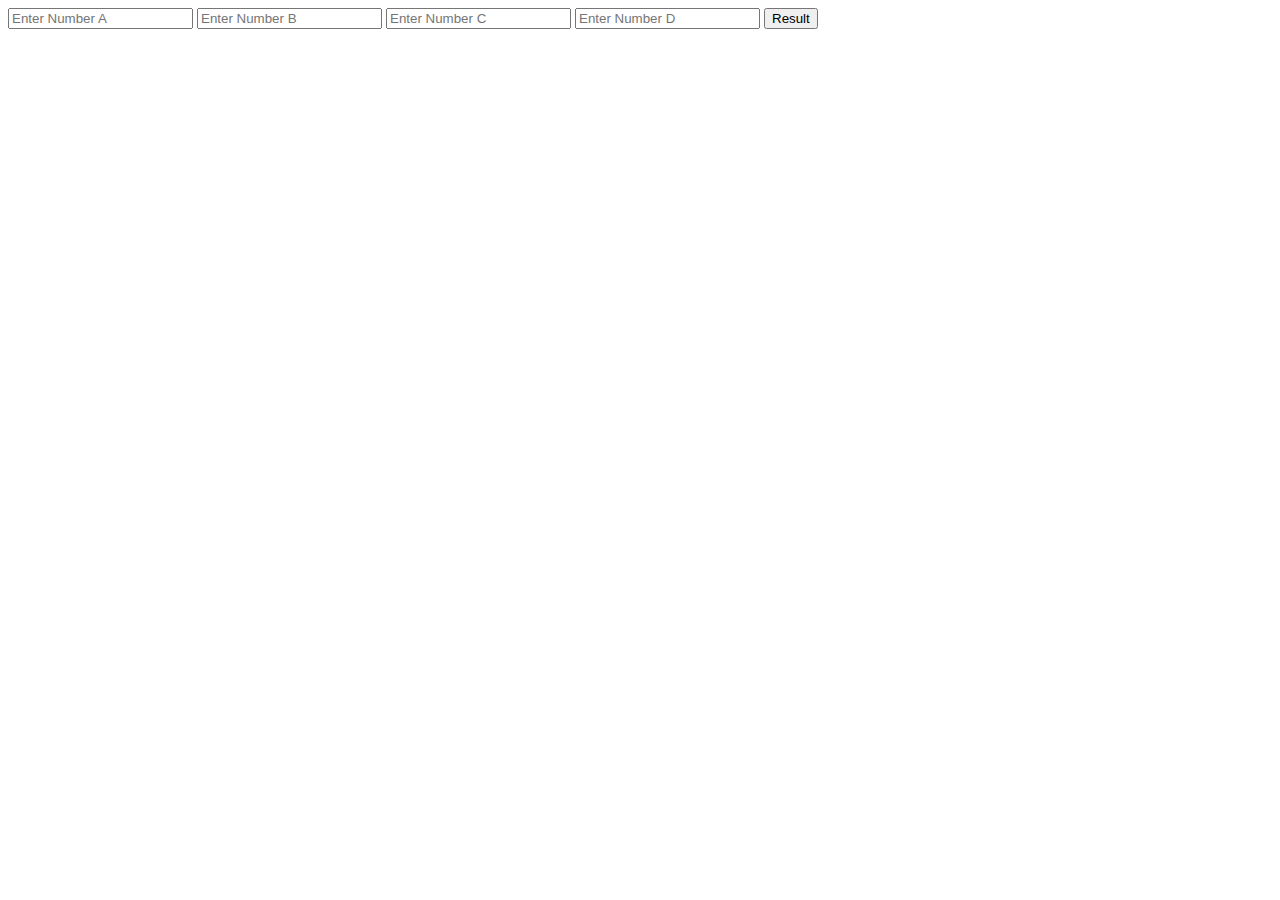
<file: js/biggest/index.html>
<!DOCTYPE html>
<html lang="en">
<head>
    <meta charset="UTF-8">
    <meta name="viewport" content="width=device-width, initial-scale=1.0">
    <title>Biggest Number</title>
</head>
<body>
    <input type="number" id = "numberA" placeholder="Enter Number A">
    <input type="number" id = "numberB" placeholder="Enter Number B">
    <input type="number" id = "numberC" placeholder="Enter Number C">
    <input type="number" id = "numberD" placeholder="Enter Number D">
    <button onclick = "calculate()"> Result</button>
    <script src="script.js"> </script>
</body>
</html>
</file>
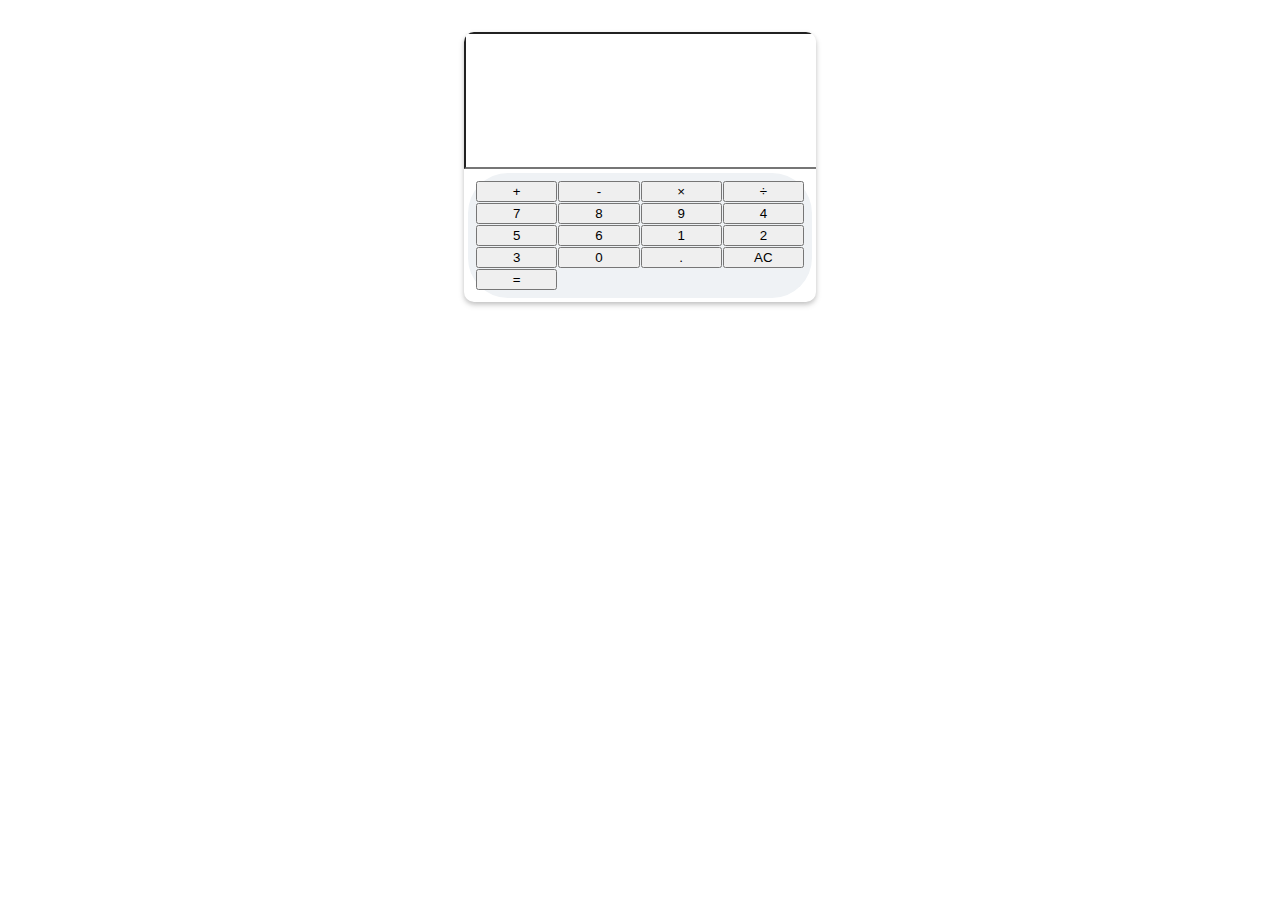
<file: js/calculator/index.html>
<!DOCTYPE html>
<html lang="en">
<head>
    <meta charset="UTF-8">
    <meta name="viewport" content="width=device-width, initial-scale=1.0">
    <title>Calculator</title>
    <link rel="stylesheet" href="styles.css">
</head>
<body>
    <div id="calculator">
        <input id="display" readonly>
        <div id="keys">
            <button onclick="changeSth('+')">+</button>
            <button onclick="changeSth('-')">-</button>
            <button onclick="changeSth('*')">&times;</button>
            <button onclick="changeSth('÷')">÷</button>
            <button onclick="changeSth('7')"> 7</button>
            <button onclick="changeSth('8')">8</button>
            <button onclick="changeSth('9')">9</button>
            <button onclick="changeSth('4')">4</button>
            <button onclick="changeSth('5')">5</button>
            <button onclick="changeSth('6')">6</button>
            <button onclick="changeSth('1')">1</button>
            <button onclick="changeSth('2')">2</button>
            <button onclick="changeSth('3')">3</button>
            <button onclick="changeSth('0')">0</button>
            <button onclick="changeSth('.')">.</button>
            <button onclick="clearDisplay()">AC</button>
            <button onclick="calculateTotal()">=</button>
        </div>
      </div>
      <script src="index.js"></script>
</body>
</html>
</file>
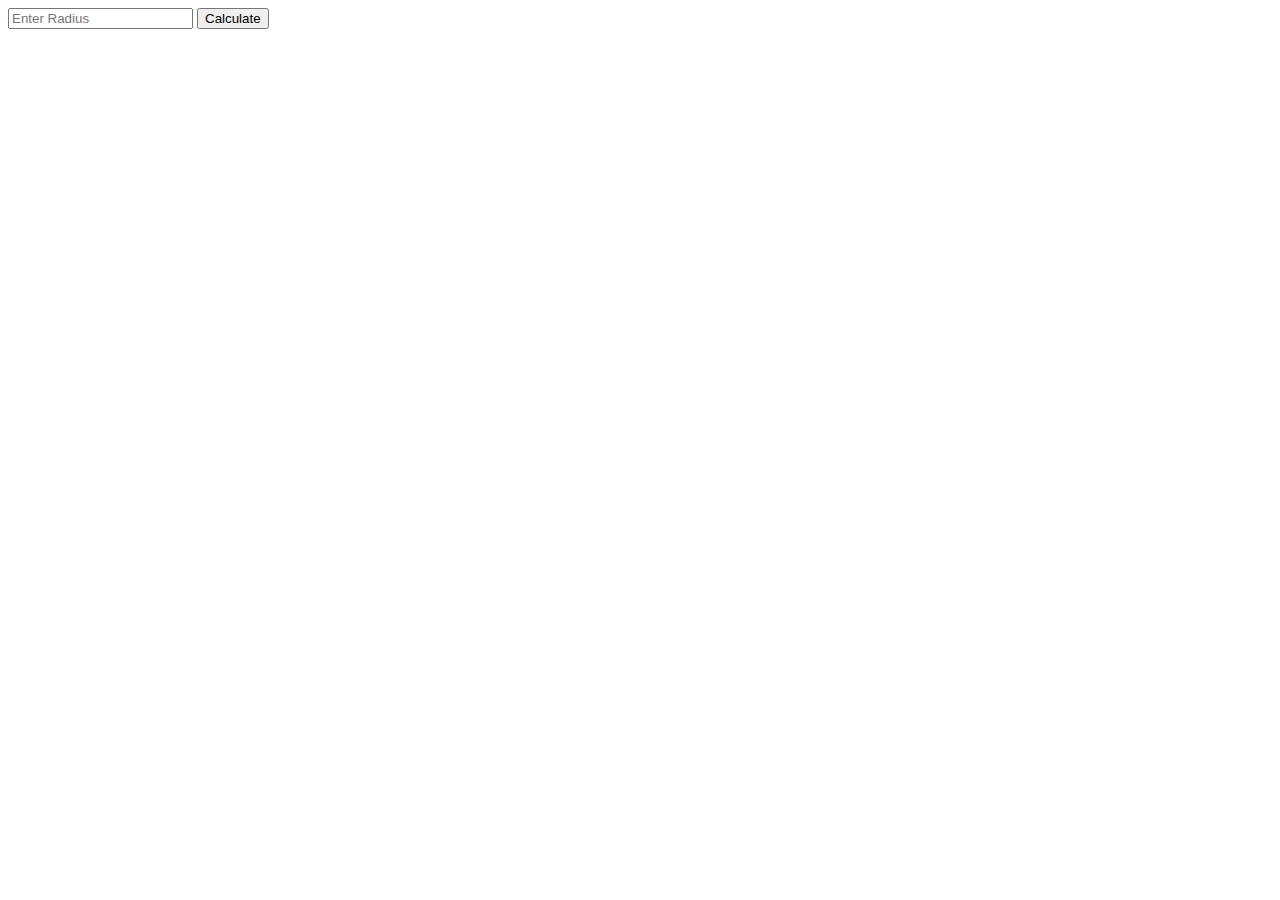
<file: js/circle/index.html>
<!DOCTYPE html>
<html lang="en">
<head>
    <meta charset="UTF-8">
    <meta name="viewport" content="width=device-width, initial-scale=1.0">
    <title>Cirlce</title>
</head>
<body>
    <input type="number" id = "radius" placeholder="Enter Radius">
    <button onclick = "calculate()">Calculate</buttom>
    <script src="script.js"> </script>
</body>
</html>
</file>
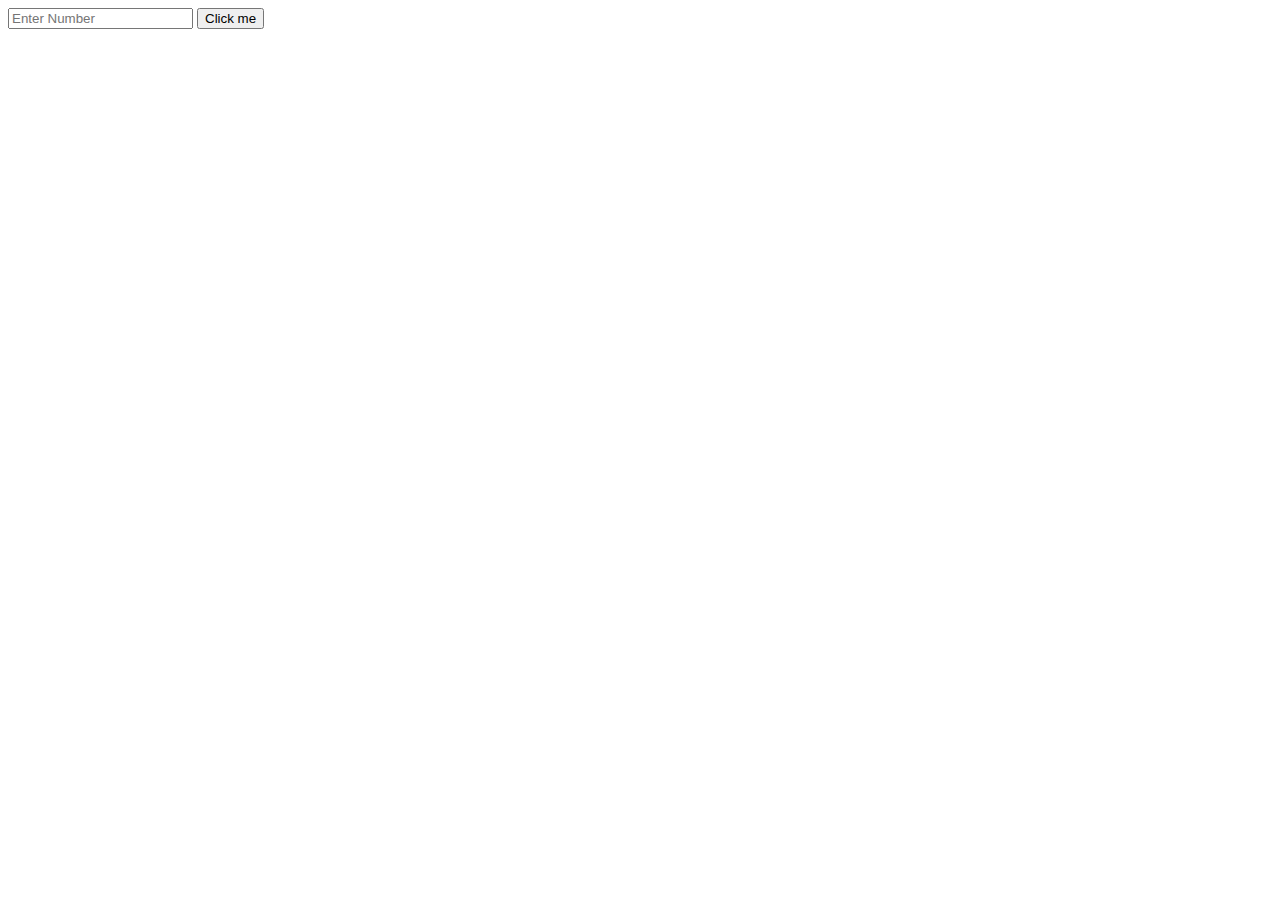
<file: js/oddeven/index.html>
<!DOCTYPE html>
<html lang="en">
<head>
    <meta charset="UTF-8">
    <meta name="viewport" content="width=device-width, initial-scale=1.0">
    <title>Document</title>
</head>
<body>
    <input type="text" id="number" placeholder="Enter Number">
    <button onclick="myFunction()">Click me</button>
    <script src="script.js"></script>
</body>
</html>
</file>
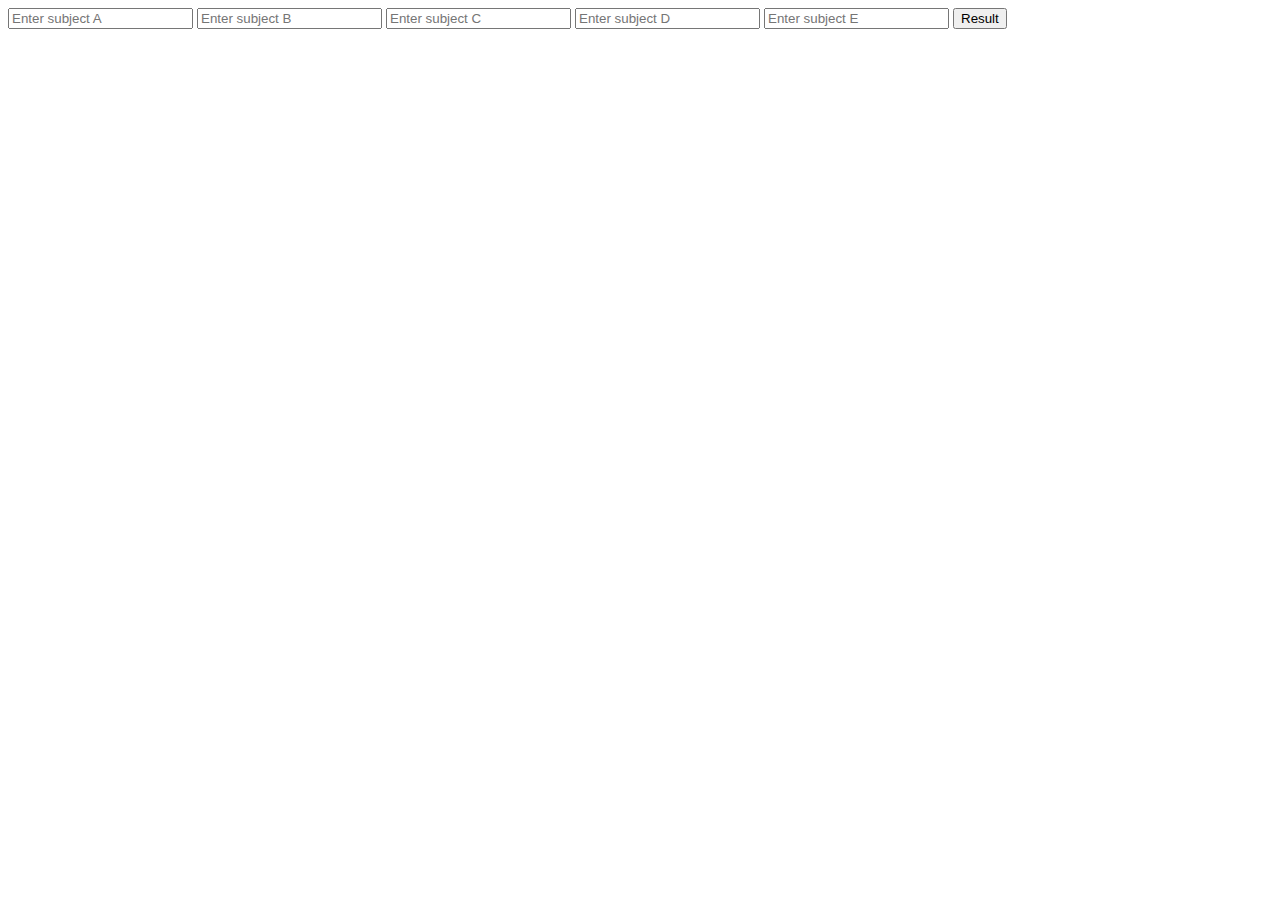
<file: js/pass/index.html>
<!DOCTYPE html>
<html lang="en">
<head>
    <meta charset="UTF-8">
    <meta name="viewport" content="width=device-width, initial-scale=1.0">
    <title>Pass or Fail</title>
</head>
<body>
    <input type="subject" id = "subjectA" placeholder="Enter subject A">
    <input type="subject" id = "subjectB" placeholder="Enter subject B">
    <input type="subject" id = "subjectC" placeholder="Enter subject C">
    <input type="subject" id = "subjectD" placeholder="Enter subject D">
    <input type="subject" id = "subjectE" placeholder="Enter subject E">
    <button onclick = "calculate()">Result</button>
    <script src="script.js"> </script>
</body>
</html>
</file>
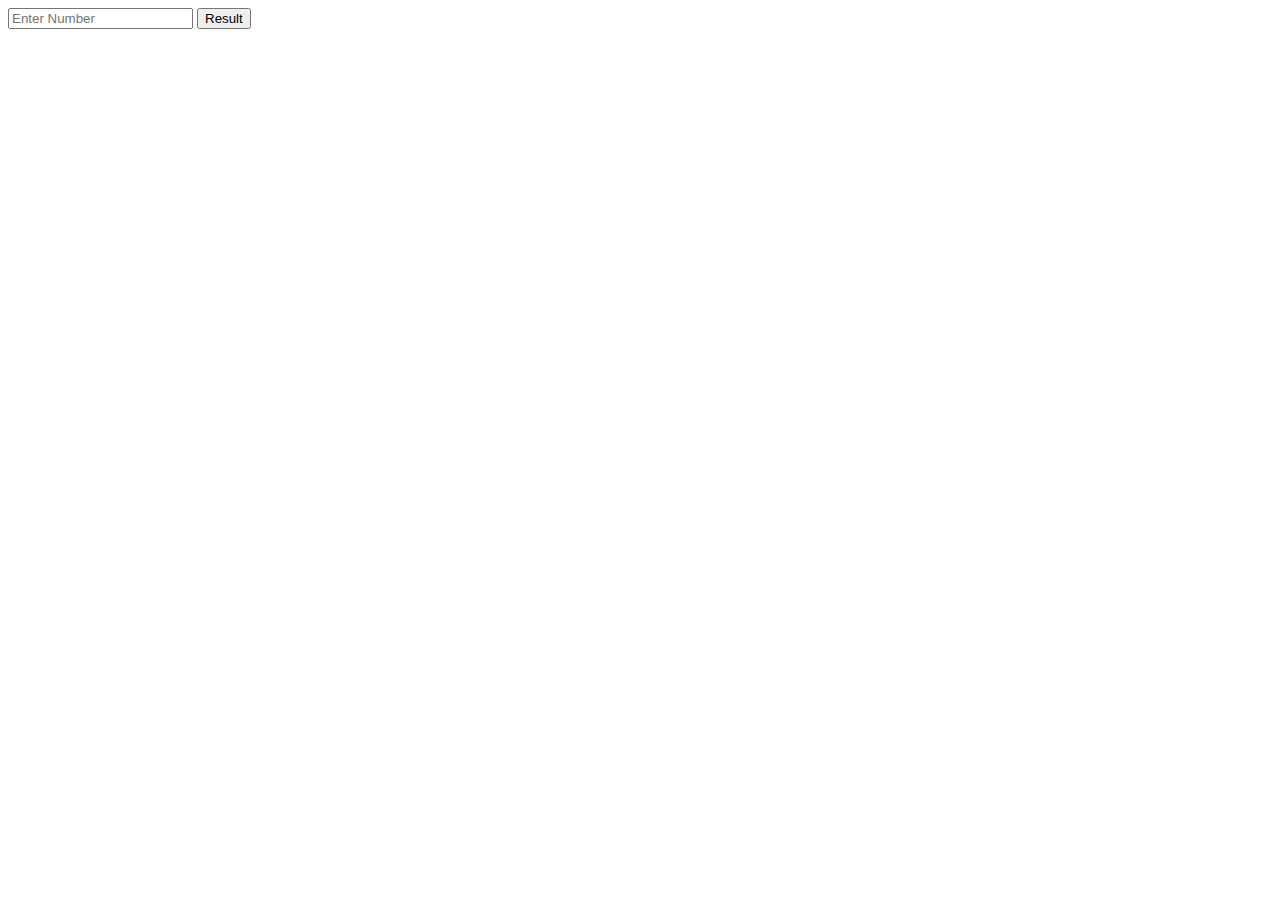
<file: js/positiveornegative/index.html>
<!DOCTYPE html>
<html lang="en">
<head>
    <meta charset="UTF-8">
    <meta name="viewport" content="width=device-width, initial-scale=1.0">
    <title>Positive or Negative</title>
</head>
<body>
    <input type="number" id = "numberA" placeholder="Enter Number">
    <button onclick = "calculate()">Result</button>
    <script src="script.js"> </script>
</body>
</html>
</file>
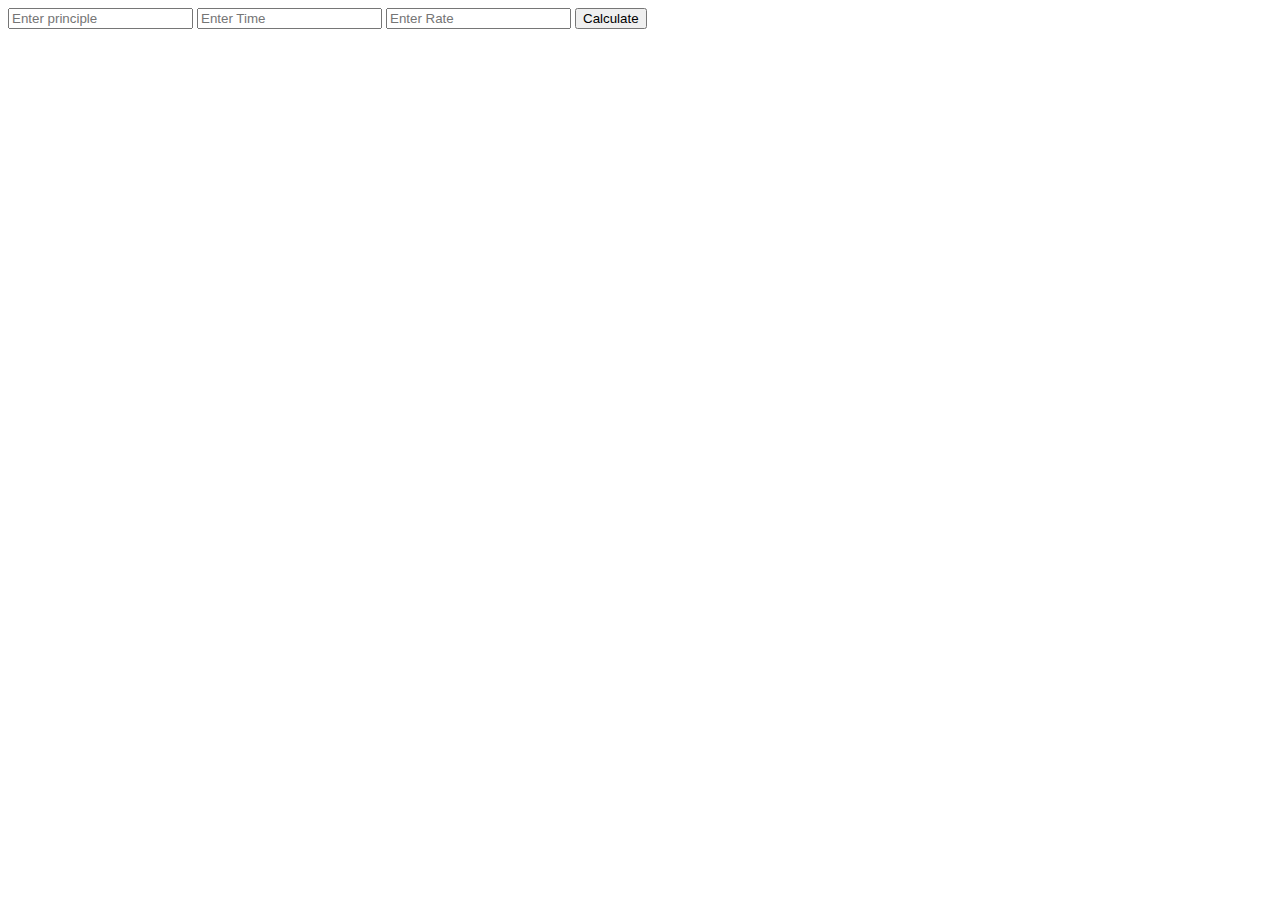
<file: js/simpleintrest/index.html>
<!DOCTYPE html>
<html lang="en">
<head>
    <meta charset="UTF-8">
    <meta name="viewport" content="width=device-width, initial-scale=1.0">
    <title>Simple Intrest</title>
</head>
<body>
    <input type = "number" id = "principle" placeholder="Enter principle"/>
    <input type = "number" id ="time" placeholder="Enter Time"/>
    <input type = "number" id ="rate" placeholder="Enter Rate"/>
    <button onclick="calculateSI()">Calculate</button>
    <script src = "script.js"> </script>
</body>
</html>
</file>
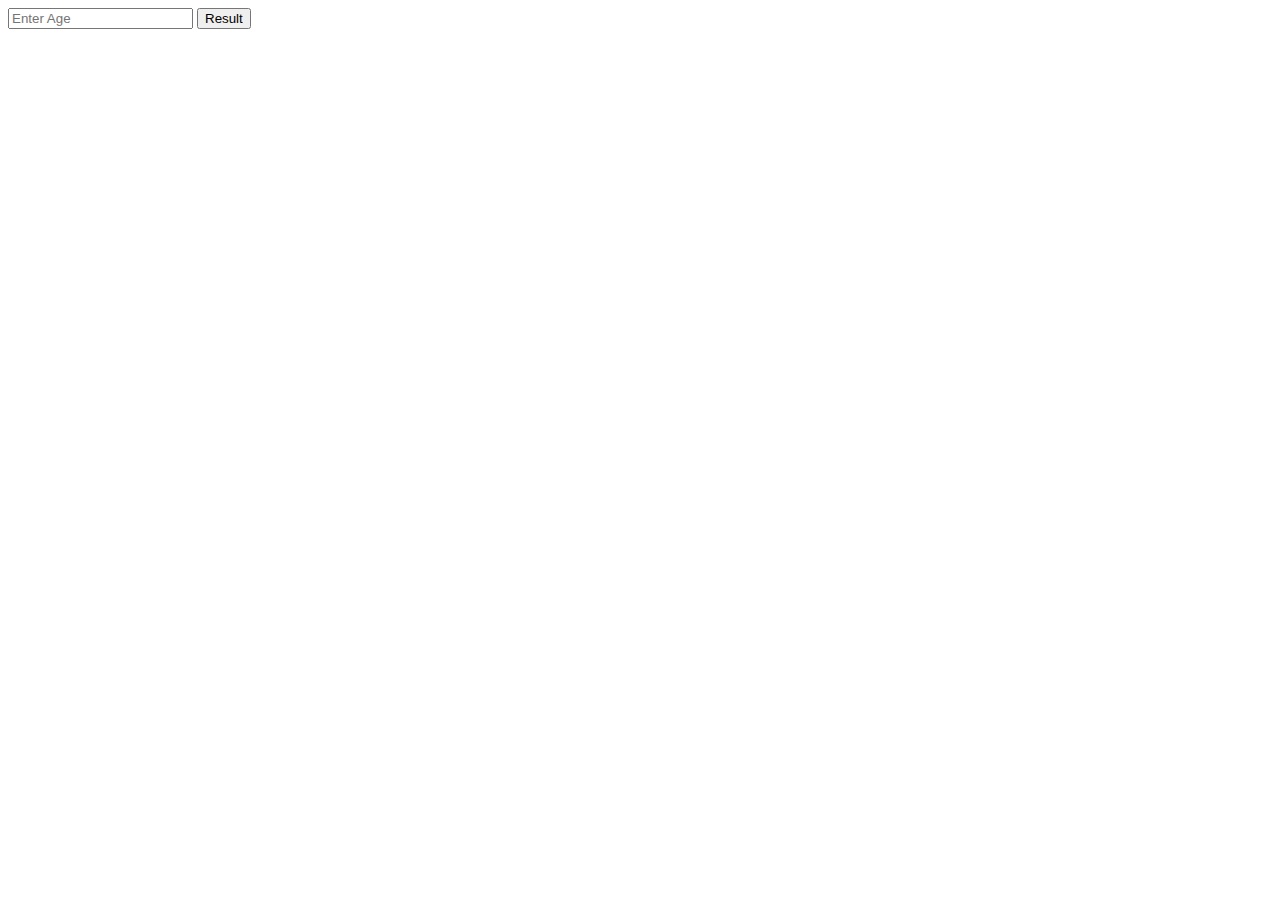
<file: js/vote/index.html>
<!DOCTYPE html>
<html lang="en">
<head>
    <meta charset="UTF-8">
    <meta name="viewport" content="width=device-width, initial-scale=1.0">
    <title>Vote</title>
</head>
<body>
    <input type="age" id = "age" placeholder="Enter Age">
    <button onclick = "calculate()">Result</button>
    <script src="script.js"> </script>
</body>
</html>
</file>
<file: js/calculator/styles.css>
#calculator {
    border-radius: 10px;
    box-shadow: 0px 3px 6px 0px rgba(0, 0, 0, 0.15), 0px 2px 4px 0px rgba(0, 0, 0, 0.12);
    margin-inline-start: auto;
    margin-inline-end: auto;
    margin-block-start: 2em;
    max-inline-size: 22rem;
    overflow: hidden;
    color: hsl(202, 11%, 29%);
  }
  #display {
    background: hsl(255, 100%, 100%);
    font-size: 4.2rem;
    padding-block-start: 3rem;
    padding-block-end: 0.5rem;
    padding-inline-end: 1.25rem;
    text-align: end;
  }
  #keys {
    display: grid;
    grid-template-columns: repeat(4, 1fr);
    grid-gap: 1px;
    background: hsl(255, 100%, 100%);
    padding: 0.5rem;
    background: hsl(210, 25%, 95%);
    border: none;
    margin: 0.25rem;
    border-radius: 40px;
  }
</file>
